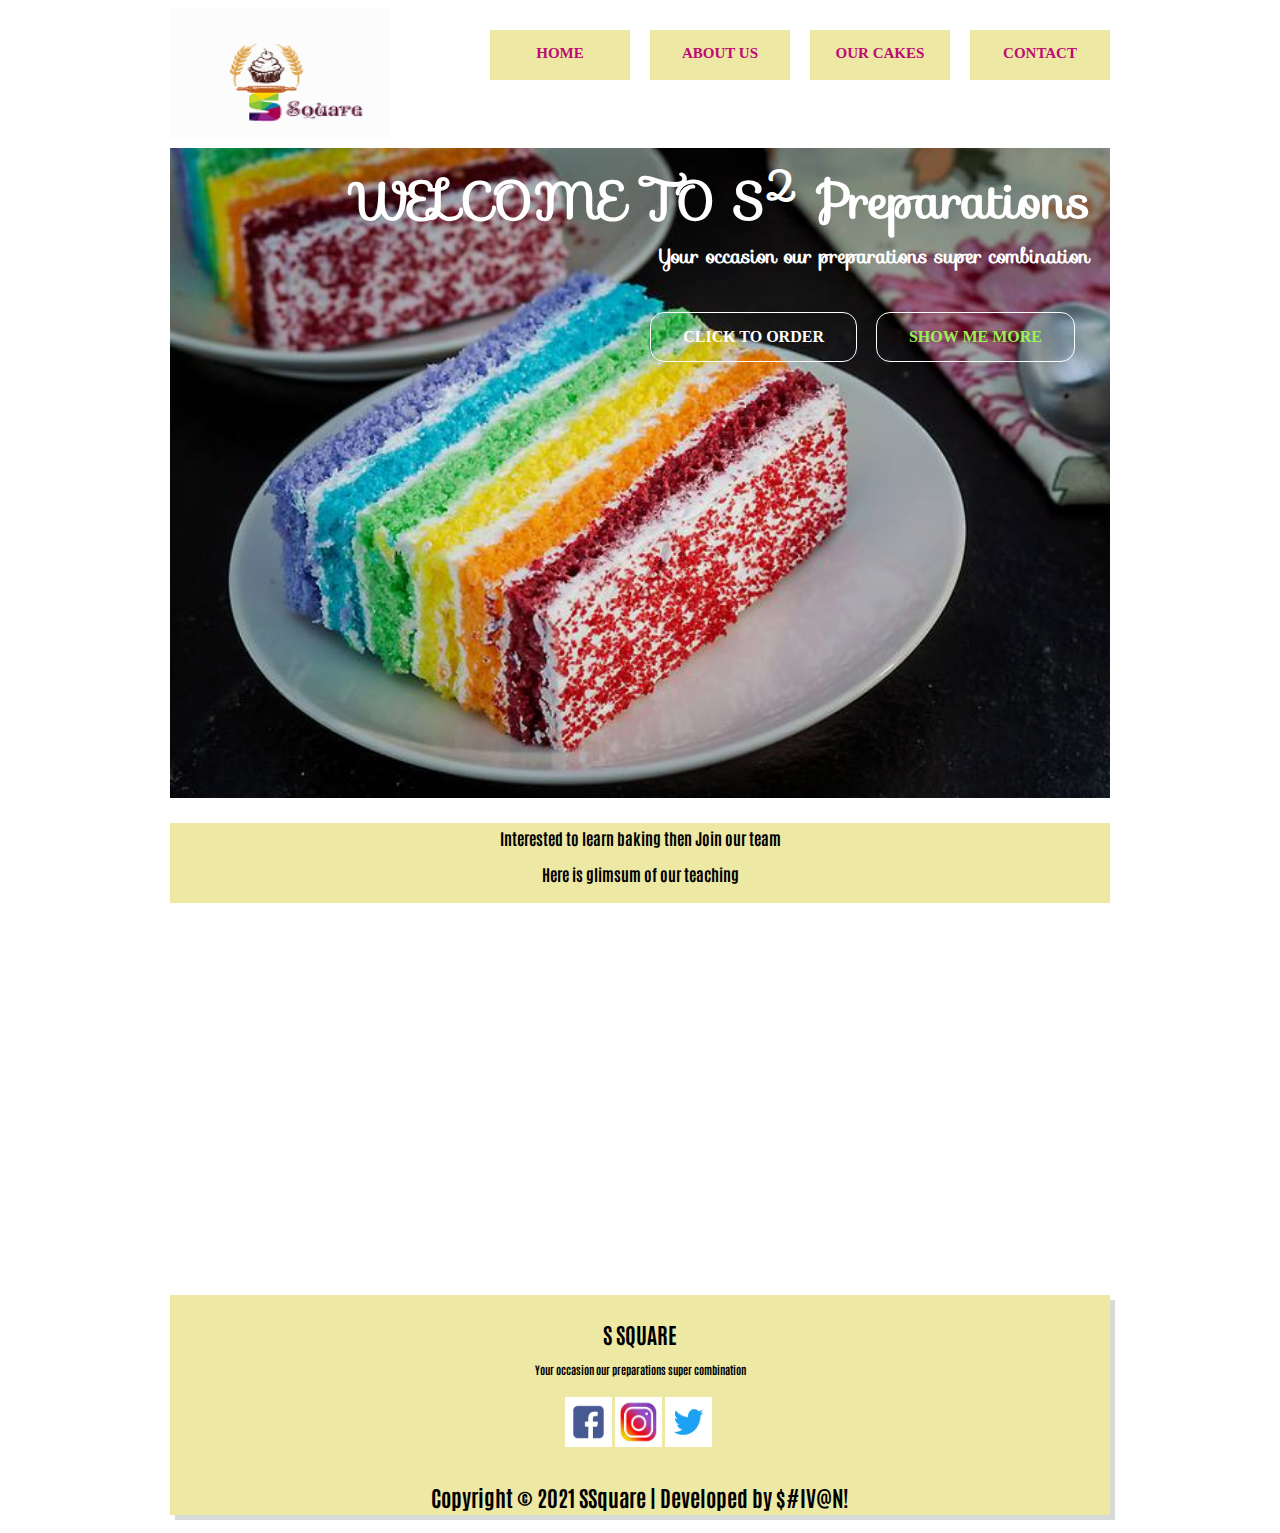
<file: index.html>
<html>
        <head>
		        <title>Responsive layout Property</title>
				<link href="asset/css/Style.css" rel="stylesheet">
				<link href="asset/css/960.css" rel="stylesheet">
				 <link rel="preconnect" href="https://fonts.gstatic.com">
				 <link rel="preconnect" href="https://fonts.gstatic.com">
				<link rel="preconnect" href="https://fonts.gstatic.com">

<link href='https://fonts.googleapis.com/css?family=UnifrakturCook:700' rel='stylesheet'>		
<link href='https://fonts.googleapis.com/css?family=Marck Script' rel='stylesheet'>
<link rel="preconnect" href="https://fonts.gstatic.com">
<link href="https://fonts.googleapis.com/css2?family=Lobster&display=swap" rel="stylesheet">
<link rel="preconnect" href="https://fonts.gstatic.com">
<link href="https://fonts.googleapis.com/css2?family=Antonio:wght@100&display=swap" rel="stylesheet">
<link
    rel="stylesheet"
    href="https://cdnjs.cloudflare.com/ajax/libs/animate.css/4.1.1/animate.min.css"
  />
  <link rel="stylesheet" href="https://fonts.googleapis.com/css?family=Sofia">
		</head>
		<body>
			
			<div class="container_12 box">
				<!----Header STart----->
				
					<!--logo part start -->
					
						<!--grid=3 means size=3columns-->
							<div class="grid_4 logo">
								<img src="asset/img/s2.png" alt="Logo" width="220px" height="130px">
							</div>
							<div class="grid_2 menu" >
								<a href="index.html">HOME</a>
							</div>
							<div class="grid_2 menu">
								<a href="about.html">ABOUT US</a>
							</div>
							<div class="grid_2 menu">
								<a href="cake.html">OUR CAKES</a>
							</div>
							<div class="grid_2 menu">
								<a href="contact.html" target="_parent">CONTACT</a>
							</div>
					<!--logo part end-->
					
					
							<div class="clear">
							
							</div>
					<!--Menu start-->
					<!--Menu start-->
					<!--		<div class="grid_3 menu" >
								<a href="index.html">OHOME</a>
							</div>
							<div class="grid_3 menu">
								<a href="index.html">ABOUT US</a>
							</div>
							<div class="grid_3 menu">
								<a href="index.html">OUR PROJECT</a>
							</div>
							<div class="grid_3 menu">
								<a href="contact.html" target="_parent">CONTACT</a>
							</div>
					<!--Menu end-->
						
							<div class="clear">
							
							</div>
							
					<!--Banner start-->	
					
					
				<div class="grid_12 banner">
						<H1>WELCOME TO <span class="animation">S<sup>2</sup> Preparations</span><br></H1>
                        <p id="tagline">Your occasion our preparations super combination</p>
                        <br> <br> <br>
						
						
						<a href="#JoinTeamHeader" class="btn btn-full">Click to order</a>
						<a href="#JoinTeamHeader" class="btn btn-nav">Show me more</a>
                </div>		
					<!--Banner end-->		
				
				<div class="clear"> </div>
							
				
				<div class="grid_12 JoinTeamHeader" id="JoinTeamHeader">
								
								Interested to learn baking then Join our team
								<p id="tagline">Here is glimsum of our teaching</p>
							</div>	
							
				<div class="container_12 Video_Header">
						<div class="grid_6 videoEmbed">
							<iframe width="464" height="372" src="https://www.youtube.com/embed/k3QmXcqND6g" title="YouTube video player" frameborder="0" allow="accelerometer; autoplay; clipboard-write; encrypted-media; gyroscope; picture-in-picture" allowfullscreen></iframe>
						</div>	

						<div class="grid_6 videoEmbed2">
							<iframe width="464" height="372" src="https://www.youtube.com/embed/8-5yLt1gqIo" title="YouTube video player" frameborder="0" allow="accelerometer; autoplay; clipboard-write; encrypted-media; gyroscope; picture-in-picture" allowfullscreen></iframe>
						</div>								
                </div>				
				
				<!----Header end----->
			<!-----Footer start---->
			<div class="grid_12 footer">
					<H1>S SQUARE</h1>
					<p>Your occasion our preparations super combination</p>
					<div class="SocialMedia">
						<li> <a href="https://facebook.com/LOGIN" target="New"><img src="asset/img/fb.png" alt="facebook" width="50px" height="50px"></a></li>
						<li> <a href="https://instagram.com/" target="New"><img src="asset/img/insta.jpg" alt="facebook" width="50px" height="50px"></a></li>
						<li> <a href="https://twitter.com/LOGIN" target="New"><img src="asset/img/twitter.png" alt="facebook" width="50px" height="50px"></a></li>
						
					</div>
                     <H1>Copyright © 2021 SSquare | Developed by $#IV@N!</H1>
				
            </div>					
				
			</div>
			
			
		</body>
</html>
</file>
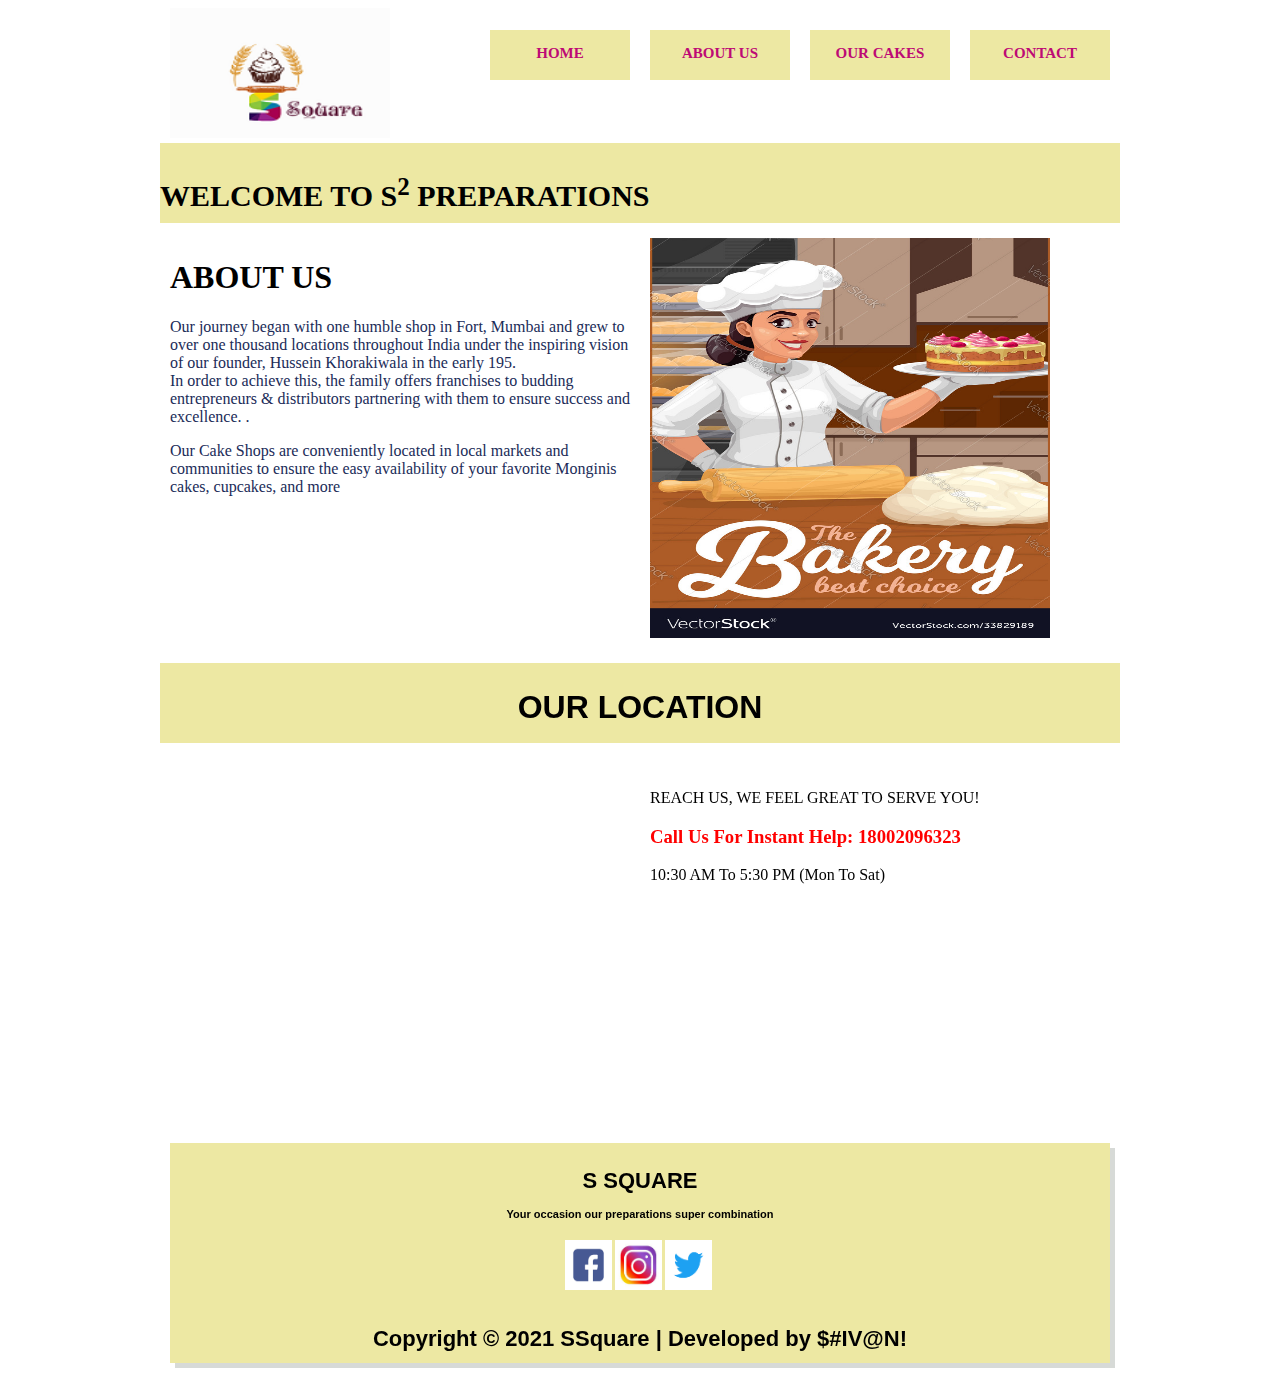
<file: about.html>
<html>
        <head>
		        <title>Responsive layout Property</title>
				<link href="asset/css/Style.css" rel="stylesheet">
				<link href="asset/css/960.css" rel="stylesheet">
				 <link rel="preconnect" href="https://fonts.gstatic.com">
				 <link rel="preconnect" href="https://fonts.gstatic.com">
				<link rel="preconnect" href="https://fonts.gstatic.com">

<link href='https://fonts.googleapis.com/css?family=UnifrakturCook:700' rel='stylesheet'>		
<link href='https://fonts.googleapis.com/css?family=Marck Script' rel='stylesheet'>
		</head>
		<body>
			
			<div class="container_12 box">
				<!----Header STart----->
				
					<!--logo part start -->
					
						<!--grid=3 means size=3columns-->
							<div class="grid_4 logo">
								<img src="asset/img/s2.png" alt="Logo" width="220px" height="130px">
							</div>
							<div class="grid_2 menu" >
								<a href="index.html">HOME</a>
							</div>
							<div class="grid_2 menu">
								<a href="about.html">ABOUT US</a>
							</div>
							<div class="grid_2 menu">
								<a href="cake.html">OUR CAKES</a>
							</div>
							<div class="grid_2 menu">
								<a href="contact.html" target="_parent">CONTACT</a>
							</div>
					<!--logo part end-->
					
							
					
					
					<div class="clear"></div>
					<!--Middle part staart-->
					<div class="container_12 abtBanner">
								<H1 class="animationAbt" >WELCOME TO S<sup>2</sup> PREPARATIONS</span><br></H1>
                        
					</div>	
					<!--Middle part staart-->
					
						<!--Middle part staart-->
					<div class="container_12 contactHeader">
					
							<div class="grid_6">
								<h1>ABOUT US</h1>
								<p style="color:#202B58">Our journey began with one humble shop in Fort, Mumbai and grew to over one thousand locations throughout India under the inspiring vision of our founder, Hussein Khorakiwala in the early 195.
								 <br>
In order to achieve this, the family offers franchises to budding entrepreneurs & distributors partnering with them to ensure success and excellence. .
</p>								
								<p style="color:#202B58">
								Our Cake Shops are conveniently located in local markets and communities to ensure the easy availability of your favorite Monginis cakes, cupcakes, and more
								</p>
							</div>
						
						
						<div class="grid_6 zoom">
			<!-- should scale up when page coming toward it -->
						<img src="asset/img/about.jpg" width="400px" height="400px">
	
						</div>
					</div>
						<!--Middle part end-->
						
						
						
				<div class="clear"></div>
				<div class="container_12 JoinTeamHeader" >
								<H1 >OUR LOCATION</H1>
                        
				</div>	
				<div class="container_12" >
					<div class="grid_6 map">
						<iframe src="https://www.google.com/maps/embed?pb=!1m16!1m12!1m3!1d60303.095671559626!2d72.87641250984775!3d19.153951213852537!2m3!1f0!2f0!3f0!3m2!1i1024!2i768!4f13.1!2m1!1sitvedant!5e0!3m2!1sen!2sin!4v1615004845088!5m2!1sen!2sin" width="450" height="350" style="border:0;" allowfullscreen="" loading="lazy"></iframe>
					</div>	
					<div class="grid_6 map">
						<p>
						REACH US, WE FEEL GREAT TO SERVE YOU!<p>
						<h3 style="color:red">Call Us For Instant Help: 18002096323</h3>
						10:30 AM To 5:30 PM (Mon To Sat)
					</div>	
				</div>	
				
				<div class="clear"></div>
				
			<!-----Footer start---->
			<div class="grid_12 footer">
					<H1>S SQUARE</h1>
					<p>Your occasion our preparations super combination</p>
					<div class="SocialMedia">
						<li> <a href="https://facebook.com/LOGIN" target="New"><img src="asset/img/fb.png" alt="facebook" width="50px" height="50px"></a></li>
						<li> <a href="https://instagram.com/" target="New"><img src="asset/img/insta.jpg" alt="facebook" width="50px" height="50px"></a></li>
						<li> <a href="https://twitter.com/LOGIN" target="New"><img src="asset/img/twitter.png" alt="facebook" width="50px" height="50px"></a></li>
						
					</div>
                     <H1>Copyright © 2021 SSquare | Developed by $#IV@N!</H1>
				
            </div>					
								
				
			
				
			</div>
			
			
		</body>
</html>
</file>
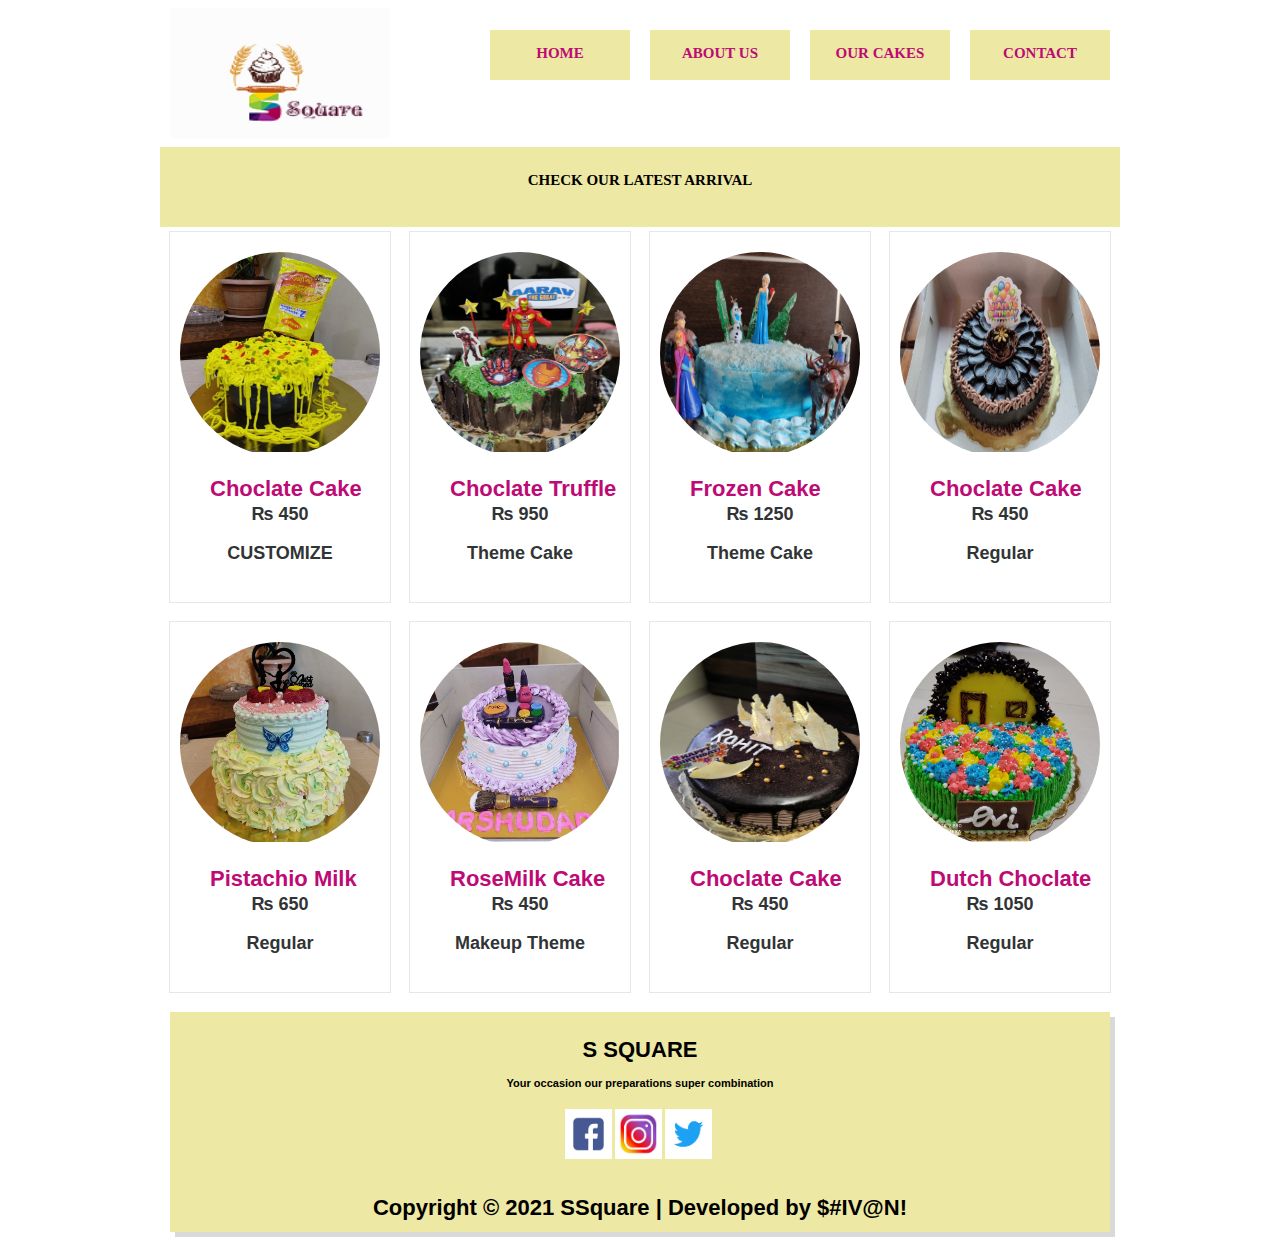
<file: cake.html>
<!DOCTYPE html>
<html>
        <head>
		        <title>Responsive layout Property</title>
				<link href="asset/css/Style.css" rel="stylesheet">
				<link href="asset/css/960.css" rel="stylesheet">
				 <link rel="preconnect" href="https://fonts.gstatic.com">
				 <link rel="preconnect" href="https://fonts.gstatic.com">
				<link rel="preconnect" href="https://fonts.gstatic.com">

<link href='https://fonts.googleapis.com/css?family=UnifrakturCook:700' rel='stylesheet'>		
<link href='https://fonts.googleapis.com/css?family=Marck Script' rel='stylesheet'>
		</head>
		<body>
			
			<div class="container_12 box">
				<!----Header STart----->
				
					<!--logo part start -->
					
						<!--grid=3 means size=3columns-->
							<div class="grid_4 logo">
								<img src="asset/img/s2.png" alt="Logo" width="220px" height="130px">
							</div>
							<div class="grid_2 menu" >
								<a href="index.html">HOME</a>
							</div>
							<div class="grid_2 menu">
								<a href="about.html">ABOUT US</a>
							</div>
							<div class="grid_2 menu">
								<a href="cake.html">OUR CAKES</a>
							</div>
							<div class="grid_2 menu">
								<a href="contact.html" target="_parent">CONTACT</a>
							</div>
					<!--logo part end-->
					
							
					
					
					<div class="clear"></div>
					<!--Middle part staart-->
					<div class="container_12 abtBanner">
								 <p align="center">CHECK OUR LATEST ARRIVAL</p>
								
					</div>	
					
					

				<div class="clear"></div>
				
				<div class="container_12 ">
					
						<div class="grid_3">
							<div class="box1">
								<div class="cake">
									<img src="asset/img/cake/maggi.jpg" width="200px" height="200px">
								</div>	
								<div class="cakeTitle">
									<h2>Choclate Cake</h2>
									<p>&#x20a8; 450</p>
									<p>CUSTOMIZE </p>
								</div>
							</div>	
								
						</div>	
						
						<div class="grid_3">
							<div class="box1">
								<div class="cake">
									<img src="asset/img/cake/batman.jpg" width="200px" height="200px">
								</div>	
								<div class="cakeTitle">
									<h2>Choclate Truffle</h2>
									<p>&#x20a8; 950</p>
									<p>Theme Cake</p>
								</div>
							</div>	
						</div>
						
						<div class="grid_3">
							<div class="box1">
								<div class="cake">
									<img src="asset/img/cake/frozen.jpg" width="200px" height="200px">
								</div>	
								<div class="cakeTitle">
									<h2>Frozen Cake</h2>
									<p>&#x20a8; 1250</p>
									<p>Theme Cake</p>
								</div>
							</div>		
						</div>
						
						<div class="grid_3">
							<div class="box1">
								<div class="cake">
									<img src="asset/img/cake/choc.jpg" width="200px" height="200px">
								</div>	
								<div class="cakeTitle">
									<h2>Choclate Cake</h2>
									<p>&#x20a8; 450</p>
									<p>Regular </p>
								</div>
							</div>	
						</div>
				
				
				</div>	
				
				<div class="clear"></div>
				
				<div class="container_12 cakeMenu2 ">
					
						<div class="grid_3">
							<div class="box1">
								<div class="cake">
									<img src="asset/img/cake/enganement.jpg" width="200px" height="200px">
								</div>	
								<div class="cakeTitle">
									<h2>Pistachio Milk</h2>
									<p>&#x20a8; 650</p>
									<p>Regular </p>
								</div>
							</div>	
								
						</div>	
						
						<div class="grid_3">
							<div class="box1">
								<div class="cake">
									<img src="asset/img/cake/cak2.jpg" width="200px" height="200px">
								</div>	
								<div class="cakeTitle">
									<h2>RoseMilk Cake</h2>
									<p>&#x20a8; 450</p>
									<p>Makeup Theme </p>
								</div>
							</div>	
						</div>
						
						<div class="grid_3">
							<div class="box1">
								<div class="cake">
									<img src="asset/img/cake/chocklate.jpg" width="200px" height="200px">
								</div>	
								<div class="cakeTitle">
									<h2>Choclate Cake</h2>
									<p>&#x20a8; 450</p>
									<p>Regular</p>
								</div>
							</div>		
						</div>
						
						<div class="grid_3">
							<div class="box1">
								<div class="cake">
									<img src="asset/img/cake/ovi.jpg" width="200px" height="200px">
								</div>	
								<div class="cakeTitle">
									<h2>Dutch Choclate</h2>
									<p>&#x20a8; 1050</p>
									<p>Regular </p>
								</div>
							</div>	
						</div>
				
				
				</div>	
				
				
				<div class="clear"></div>
			<!-----Footer start---->
			<div class="grid_12 footer">
					<H1>S SQUARE</h1>
					<p>Your occasion our preparations super combination</p>
					<div class="SocialMedia">
						<li> <a href="https://facebook.com/LOGIN" target="New"><img src="asset/img/fb.png" alt="facebook" width="50px" height="50px"></a></li>
						<li> <a href="https://instagram.com/" target="New"><img src="asset/img/insta.jpg" alt="facebook" width="50px" height="50px"></a></li>
						<li> <a href="https://twitter.com/LOGIN" target="New"><img src="asset/img/twitter.png" alt="facebook" width="50px" height="50px"></a></li>
						
					</div>
                     <H1>Copyright © 2021 SSquare | Developed by $#IV@N!</H1>
				
            </div>					
								
				
			
				
			</div>
			
			
		</body>
</html>
</file>
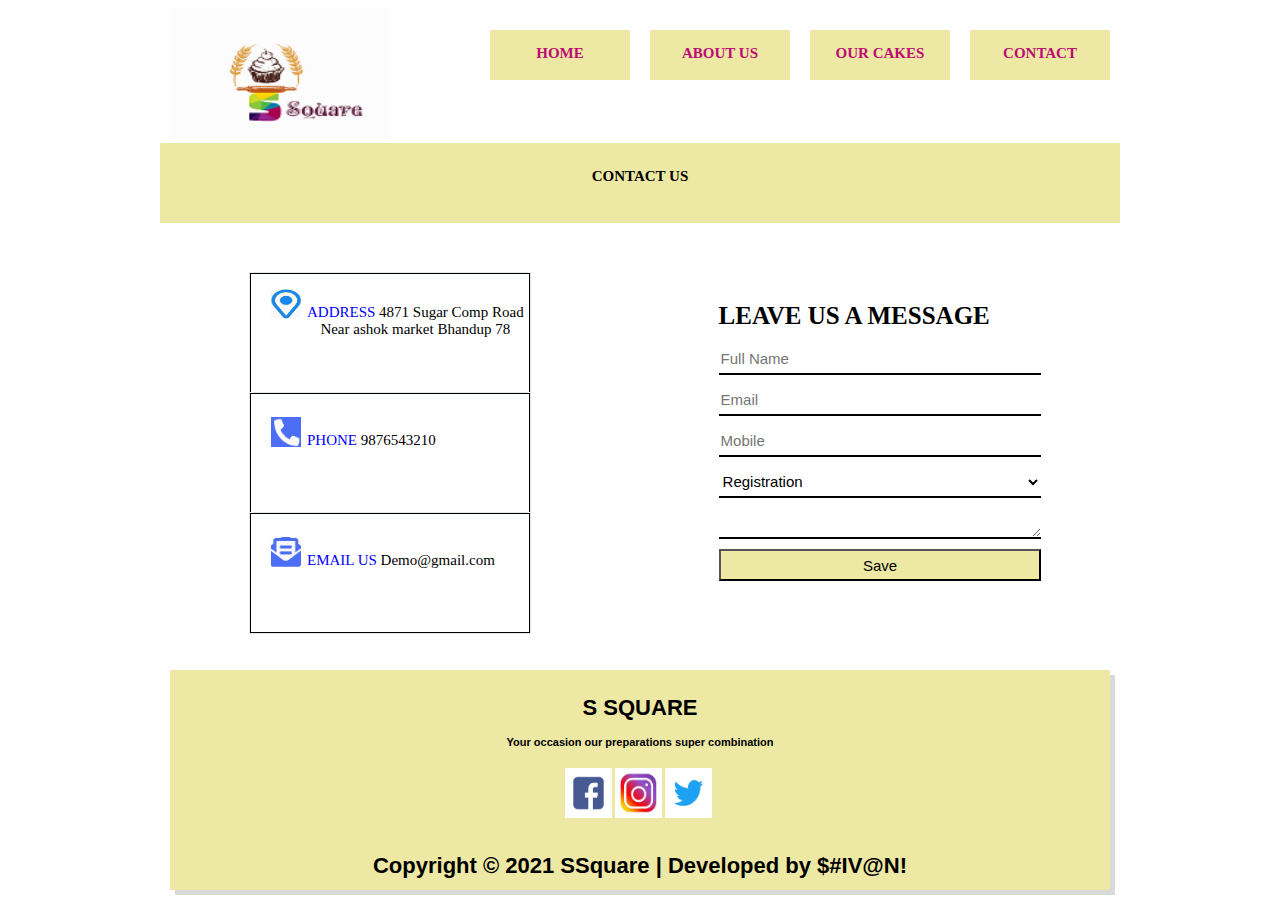
<file: contact.html>
<html>
        <head>
		        <title>Responsive layout Property</title>
				<link href="asset/css/Style.css" rel="stylesheet">
				<link href="asset/css/960.css" rel="stylesheet">
				 <link rel="preconnect" href="https://fonts.gstatic.com">
				 <link rel="preconnect" href="https://fonts.gstatic.com">
				<link rel="preconnect" href="https://fonts.gstatic.com">

<link href='https://fonts.googleapis.com/css?family=UnifrakturCook:700' rel='stylesheet'>		
<link href='https://fonts.googleapis.com/css?family=Marck Script' rel='stylesheet'>
		</head>
		<body>
			
			<div class="container_12 box">
				<!----Header STart----->
				
					<!--logo part start -->
					
						<!--grid=3 means size=3columns-->
							<div class="grid_4 logo">
								<img src="asset/img/s2.png" alt="Logo" width="220px" height="130px">
							</div>
							<div class="grid_2 menu" >
								<a href="index.html">HOME</a>
							</div>
							<div class="grid_2 menu">
								<a href="about.html">ABOUT US</a>
							</div>
							<div class="grid_2 menu">
								<a href="cake.html">OUR CAKES</a>
							</div>
							<div class="grid_2 menu">
								<a href="contact.html" target="_parent">CONTACT</a>
							</div>
					<!--logo part end-->
					
							
					
					
					<div class="clear"></div>
					
					<!---contact banner-->
							<div class="container_12 abtBanner ">
							<p align="center">CONTACT US</p>
								<br>
								
							</div>	
							
					<!---contact end-->				
					<div class="clear"></div>
					<!--Banner start-->	
					<div class="container_12 contactHeader">
					
						<div class="grid_6 contact" >
							<div class="address">
								<div class="addImg">
									<img src="asset/img/backg/map.png"  height="30px" width="30px">&nbsp;&nbsp;
									<p><Span style="color:blue">ADDRESS </span>4871 Sugar Comp Road<Br> Near ashok market Bhandup 78</p>
								</div>
								
							
							</div>
							
							<div class="address">
								<div class="addImg">
									<img src="asset/img/backg/call1.png"  height="30px" width="30px">&nbsp;&nbsp;
									<p><Span style="color:blue">PHONE </span>9876543210</p>
								</div>
							
							</div>
							
							<div class="address">
								<div class="addImg">
									<img src="asset/img/backg/mail.png"  height="30px" width="30px">&nbsp;&nbsp;
									<p><Span style="color:blue">EMAIL US </span>Demo@gmail.com</p>
								</div>
							
							</div>
							
							
						</div>	
						
						
						<!---form--->
						<div class="grid_6 forme">
							<div class="formBorder">
							<form>
									<h2 id="formsection">LEAVE US A MESSAGE</h2>
									
									<div class="inputTextBox">
										<input type="text" id="n" name="sname" placeholder="Full Name" required><br>
									</div>
									<div class="inputTextBox">
										<input type="email" name="uname" placeholder="Email"  required><br>
									</div>
									<div class="inputTextBox">
										<input type="number" name="mobile" placeholder="Mobile"  required><br>
									</div>
									<div class="inputTextBox">
										<select name="reason">
											<option value="fy" >Registration</option>
											<option value="sy" >Complain</option>
											<option value="ty" >Suggestion</option>
											<option value="ty" >General Question</option>
											<option value="ty" >Other</option>
										</select>	<br>
									</div>
									<div class="inputTextBox">
										<textarea type="text" name="msg" cols="10" rows="5"></textarea>  <br>
									</div>
									<div class="inputBtn">
										<input type="submit" name="send" value="Save">
									</div>
									
							</form>
							</div>
						</div>	
	
					</div>	
						<!---form--->
					<!--Banner end-->		
				
				<div class="clear"></div>
				<!--location--->
				
				
				<div class="clear"></div>				
				
			<!-----Footer start---->
			<div class="grid_12 footer">
					<H1>S SQUARE</h1>
					<p>Your occasion our preparations super combination</p>
					<div class="SocialMedia">
						<li> <a href="https://facebook.com/LOGIN" target="New"><img src="asset/img/fb.png" alt="facebook" width="50px" height="50px"></a></li>
						<li> <a href="https://instagram.com/" target="New"><img src="asset/img/insta.jpg" alt="facebook" width="50px" height="50px"></a></li>
						<li> <a href="https://twitter.com/LOGIN" target="New"><img src="asset/img/twitter.png" alt="facebook" width="50px" height="50px"></a></li>
						
					</div>
                     <H1>Copyright © 2021 SSquare | Developed by $#IV@N!</H1>
				
            </div>	
			
				
			</div>
			
			
		</body>
</html>
</file>
<file: asset/css/Style.css>
*
{
	box-sizing:border-box;
	
}

.logo
{
	
}
.cname
{
	/*border-style:solid;*/
	height:130px;
	
	text-align:right;
	padding-top:30px;
	font-size:60px;
	
	font-family:Marck Script;
	
}

.menu
{
	background-color:#d9cf3b78;/*#d9cf3bcc;/*#8e031d17;/*f19c282e;/*#f7dce1a6;/*#f19c282e;/*#f7dce1;*/
	height:50px;
	margin-top:3px;
	text-align:center;
	padding-top:15px;
	margin-top:22px;
	
	
	
}
.menu a
{
	text-decoration:none;
	color:#bd0a75;
	font-size:15px;
	display:block;
	font-weight:bold;
	border-color:#e0186a;
}


.a:hover
{	background-color:red;
	transform:rotateY(180deg);

}


.menu a:hover
{
border-color:red;
box-sizing:border-box;

}

.banner
{
	height:650px;
	background-image:linear-gradient(rgba(0,0,0,0.0),rgba(0,0,0,0.1)),url("../img/backg/40.jpg");
	/*background-image:url("../img/backg/40.jpg");*/
	background-repeat:no-repeat;
	background-size:cover;
	text-align:right;
	/*font-size:50px;*/
	font-weight:bolder;
	padding-top:5px;
	padding-right:20px;
	color:white;
	margin-top:10px;
	/*font-family:Marck Script;/*UnifrakturCook;*/
	animation-name:myanimb;
    animation-duration:5s;
	animation-iteration-count:infinite;
	font-family:UnifrakturCook;
	
}


@keyframes myanimdb
{
	from{background-image:url("../img/backg/40.jpg");}
	to{background-image:url("../img/backg/34.jpg");} /*left right define position*/
	
}


.banner h1{
    color: #fff;
    font-size:50px;
   padding-top:0px;
    margin-top:0px;
display:inline;
	font-family:"Sofia", sans-serif;
	/*font-family:"Lobster",cursive;*/
	animation-name:myanim;
	transition-property:background-image;
	transition-duration:2s;
transition-delay:1s;
}


.banner p{
		display:inline;
		font-size:20px;
font-family:"Sofia", sans-serif;
padding-top:0px;
    margin-top:0px;
	
	
}	

.banner:hover
{
	background-image:url("../img/backg/42.jpg");
	background-image:url("../img/backg/34.jpg");
	background-image:url("../img/backg/38.jpg");
	background-image:url("../img/backg/42.jpg");
}


	
.section_banner
{
	height:50px;
	text-align:Center;
	font-size:20px;
	font-weight:bold;
	background-color:#f7dce1;
	padding-top:10px;
	color:white;
	margin-top:5px;
	box-shadow:5px 5px rgb(215,218,215);
	margin-bottom:10px;
	
}
.ab_content
{
	text-align:justify;
	
}

.project h2
{
	text-align:center;
	color:Green;
}

.project p
{
	text-align:justify;
	
}
.add h2,h4
{
	font-size:20px;
	text-align:left;
	font-weight:bold;
	display:block;
	
}

.footer
{
	height:100px;
	text-align:Center;
	font-size:20px;
	font-weight:bold;
	background-color:#d9cf3b78;/*#6f962c;*/
	padding-top:10px;
	color:white;
	margin-top:5px;
	box-shadow:5px 5px rgb(215,218,215);
	margin-bottom:10px;
	font-family:'Antonio', sans-serif;
	
}
.contactHeader
{
	background:white;
	
	height:400px;
	/*background-image:url("../img/backg/9.jpg");*/
	
	background-repeat:no-repeat;
	background-size:cover;
	padding-top:10px;
	border-color:Red;
	
}


.contact
{
	border-color:Red;
	margin-top:Auto;
	padding-left:80px;
	padding-top:35px;
	
	
}

.contact .address
{
	border:solid 1px;
	height:120px;
	padding-top:30px;
	padding-left:20px;
	width:280px;
	transition-property:Width;
	transition-duration:5s;
	padding-bottom:55px;
	font-size:18px;
	background-color:#fff;
	box-shadow:0 0 0 1px #E2E9ED;
	justify-content: center;
	align-items:center;
	display:Flex;
}




.address:hover
{
	width:400px;
	
	box-shadow:0 8px 50px rgba(0,0,0,0.2);
	transform:scale(1.00);
	justify-content: center;
	align-items:center;
	
}
.addImg
{
	width:400px;
	display: flex;
    
	
	
	font-size:12px;
	
}
.addImg p
{
	
    justify-content: center;
    align-items: center;
	text-align: center;
	font-size:15px;
	
}

.address .addheader
{
	text-color:blue;
}


 .forme
{
	
	
	
	padding-top:35px;
	padding-left:30px;
	padding-bottom:35px;
	
	width:40%;
	float:left;
	
}
.formBorder
{
	
	width:400px;

	padding:2%;
	background-color:white;
}

h2
{
	margin-bottom:10px;
	background-color:white;
	border-color:red;
	width:100%;
	height:8%;
	font-size:25px;
	border:none;
	padding-left:30px;
	
}
.inputTextBox, .inputBtn
{
	padding-left:30px;
	padding-right:30px;
	
}
.inputBtn input
{
	margin-bottom:10px;
	background-color:white;
	border-color:black;
	width:100%;
	height:8%;
	font-size:15px;
	background-color:#d9cf3b78;
	
	
	
}
.inputTextBox input ,select,textarea
{
	margin-bottom:10px;
	background-color:white;
	border-color:red;
	width:100%;
	height:8%;
	font-size:15px;
	border:none;
	border-bottom:2px solid;
	
	
}
.contactBanner
{
	background-color:#d9cf3b78;/* #8e031d17;*/
	color: #bd0a75;
	height:100px;
	padding-top:10px;
	text-align:Center;
	font-size:15px;
	font-weight:bold;
	margin-top:5px;
	margin-bottom:5px;
	
	
}


.animation
{
    animation-name:myanim;
    animation-duration:2s;
	animation-iteration-count:infinite;
	transform:rotate(40deg);
}
@keyframes myanim
{
	from{color:red;left:0px;top:0px;}
	to{color:yellow;left:700px;top:0px;} /*left right define position*/
	transform:rotate(40deg);
	
}


.footer
{
	background-color:#d9cf3b78;/*#d9cf3bcc;/* #8e031d17;*/
	color:black;
	font-size:11px;
	text-align:center;
	height:220px;
	margin-top:20px;
	
}

.SocialMedia
{
    display: flex;
    justify-content: center;
    align-items: center;
	width:50px;
	height:50px;
	list-style:none;
	margin:auto;
	padding-bottom:45px;
	padding-top:35px;
}

.SocialMedia img
{
	padding-right:3px;
	align-items: center;
}

.abtBanner
{
	
	color: black;
	height:80px;
	padding-top:10px;
	text-align:left;
	font-size:15px;
	font-weight:bold;
	margin-top:5px;
	margin-bottom:5px;
	background-color:#d9cf3b78;/*#d9cf3b78;/*#d9cf3bcc; /*#8e031d17;*/
	
}

.animationAbt
{
    animation-name:myanimAbt;
    animation-duration:4s;
	animation-iteration-count:infinite;
	position: relative;
	 animation-delay:2s;
}
@keyframes myanimAbt
{
	from{color:RED;left:0px;top:0px;}
	to{color:purple;left:250px;top:0px;} /*left right define position*/
	transform:rotate(40deg);
	
}
.btn
{
    display: inline-block;
    padding: 10px 30px;
   
    font-weight: lighter;
    text-decoration: none;
    text-transform: uppercase;
    border-radius: 200px;
    transition: background-color 0.2s ,border 0.2s, color 0.2;
	font-family:initial;
	font-weight:bolder;
}

.btn-full
{
    background-color: transparent;
   color: #fff;
    margin-right: 15px;
    border: 1px solid #fff;;/*bf55ec;*/
    border-radius: 14px;
    padding: 15px 32px;
   
}
.btn-full:hover
{
   background-color:#bf55ec;
}
.btn-nav
{
    background-color: transparent;
	 color:#99f156;/* #bf55ec;*/
    
    margin-right: 15px;
    border: 1px solid #fff;
    border-radius: 14px;
    padding: 15px 32px;
}
.btn-nav:hover
{
    
	 background-color:#9cffd870;/* #fff;*/
}

.Video_Header
{
	height:450px;
	
	color:black;
	margin-top:20px;
	
	
	
}
.Video_Header iframe
{
	padding-top:15px;
}

.Video_Header .videoEmbed2
{
	align-items:center;
}

.JoinTeamHeader
{
	height:80px;
	background-color:#d9cf3b78;/*#d9cf3bcc;/* #8e031d17;*/
	text-align:center;
	/*font-size:50px;*/
	font-weight:bolder;
	padding-top:5px;
	
	color:black;
	margin-top:25px;
	font-family:'Antonio', sans-serif;/*UnifrakturCook;*/
	
	
	
}

.map
{
	padding-top:30px;
}

.box1{
		background-color:#fff;
		box-shadow:0 0 0 1px #E2E9ED;
		padding:20px 10px;
		position:Relative;
		z-index:0;
		transition:0.2s all;
	
	
}

.box1:hover
{
	box-shadow:0 8px 50px rgba(0,0,0,0.2);
	transform:scale(1.05);
	
	
}


.cake
{
	border-radius:100%;
	margin:0 auto;
	overflow:hidden;
	margin:0 auto 20px;
}

.cakeTitle
{
	color:#313435;
	font-family:'Roboto',sans-serif;
	font-size:15px;
	font-weight:500px;
	margin:0;
	text-align:left;
	
}

.cakeMenu2
{
	margin-top:20px;
}
.cakeTitle h2{
	font-size:22px;
	display:inline;
	color:#bd0a75;
}

.cakeTitle p{
	font-size:18px;
	margin-top:2px;
	text-align:center;
	font-weight:bold;
}
</file>
<file: asset/css/960.css>
/*
  960 Grid System ~ Core CSS.
  Learn more ~ http://960.gs/

  Licensed under GPL and MIT.
*/

/*
  Forces backgrounds to span full width,
  even if there is horizontal scrolling.
  Increase this if your layout is wider.

  Note: IE6 works fine without this fix.
*/

body {
  min-width: 960px;
}

/* `Container
----------------------------------------------------------------------------------------------------*/

.container_12 {
  margin-left: auto;
  margin-right: auto;
  width: 960px;
}

/* `Grid >> Global
----------------------------------------------------------------------------------------------------*/

.grid_1,
.grid_2,
.grid_3,
.grid_4,
.grid_5,
.grid_6,
.grid_7,
.grid_8,
.grid_9,
.grid_10,
.grid_11,
.grid_12 {
  display: inline;
  float: left;
  margin-left: 10px;
  margin-right: 10px;
}

.push_1, .pull_1,
.push_2, .pull_2,
.push_3, .pull_3,
.push_4, .pull_4,
.push_5, .pull_5,
.push_6, .pull_6,
.push_7, .pull_7,
.push_8, .pull_8,
.push_9, .pull_9,
.push_10, .pull_10,
.push_11, .pull_11 {
  position: relative;
}

/* `Grid >> Children (Alpha ~ First, Omega ~ Last)
----------------------------------------------------------------------------------------------------*/

.alpha {
  margin-left: 0;
}

.omega {
  margin-right: 0;
}

/* `Grid >> 12 Columns
----------------------------------------------------------------------------------------------------*/

.container_12 .grid_1 {
  width: 60px;
}

.container_12 .grid_2 {
  width: 140px;
}

.container_12 .grid_3 {
  width: 220px;
}

.container_12 .grid_4 {
  width: 300px;
}

.container_12 .grid_5 {
  width: 380px;
}

.container_12 .grid_6 {
  width: 460px;
}

.container_12 .grid_7 {
  width: 540px;
}

.container_12 .grid_8 {
  width: 620px;
}

.container_12 .grid_9 {
  width: 700px;
}

.container_12 .grid_10 {
  width: 780px;
}

.container_12 .grid_11 {
  width: 860px;
}

.container_12 .grid_12 {
  width: 940px;
}

/* `Prefix Extra Space >> 12 Columns
----------------------------------------------------------------------------------------------------*/

.container_12 .prefix_1 {
  padding-left: 80px;
}

.container_12 .prefix_2 {
  padding-left: 160px;
}

.container_12 .prefix_3 {
  padding-left: 240px;
}

.container_12 .prefix_4 {
  padding-left: 320px;
}

.container_12 .prefix_5 {
  padding-left: 400px;
}

.container_12 .prefix_6 {
  padding-left: 480px;
}

.container_12 .prefix_7 {
  padding-left: 560px;
}

.container_12 .prefix_8 {
  padding-left: 640px;
}

.container_12 .prefix_9 {
  padding-left: 720px;
}

.container_12 .prefix_10 {
  padding-left: 800px;
}

.container_12 .prefix_11 {
  padding-left: 880px;
}

/* `Suffix Extra Space >> 12 Columns
----------------------------------------------------------------------------------------------------*/

.container_12 .suffix_1 {
  padding-right: 80px;
}

.container_12 .suffix_2 {
  padding-right: 160px;
}

.container_12 .suffix_3 {
  padding-right: 240px;
}

.container_12 .suffix_4 {
  padding-right: 320px;
}

.container_12 .suffix_5 {
  padding-right: 400px;
}

.container_12 .suffix_6 {
  padding-right: 480px;
}

.container_12 .suffix_7 {
  padding-right: 560px;
}

.container_12 .suffix_8 {
  padding-right: 640px;
}

.container_12 .suffix_9 {
  padding-right: 720px;
}

.container_12 .suffix_10 {
  padding-right: 800px;
}

.container_12 .suffix_11 {
  padding-right: 880px;
}

/* `Push Space >> 12 Columns
----------------------------------------------------------------------------------------------------*/

.container_12 .push_1 {
  left: 80px;
}

.container_12 .push_2 {
  left: 160px;
}

.container_12 .push_3 {
  left: 240px;
}

.container_12 .push_4 {
  left: 320px;
}

.container_12 .push_5 {
  left: 400px;
}

.container_12 .push_6 {
  left: 480px;
}

.container_12 .push_7 {
  left: 560px;
}

.container_12 .push_8 {
  left: 640px;
}

.container_12 .push_9 {
  left: 720px;
}

.container_12 .push_10 {
  left: 800px;
}

.container_12 .push_11 {
  left: 880px;
}

/* `Pull Space >> 12 Columns
----------------------------------------------------------------------------------------------------*/

.container_12 .pull_1 {
  left: -80px;
}

.container_12 .pull_2 {
  left: -160px;
}

.container_12 .pull_3 {
  left: -240px;
}

.container_12 .pull_4 {
  left: -320px;
}

.container_12 .pull_5 {
  left: -400px;
}

.container_12 .pull_6 {
  left: -480px;
}

.container_12 .pull_7 {
  left: -560px;
}

.container_12 .pull_8 {
  left: -640px;
}

.container_12 .pull_9 {
  left: -720px;
}

.container_12 .pull_10 {
  left: -800px;
}

.container_12 .pull_11 {
  left: -880px;
}

/* `Clear Floated Elements
----------------------------------------------------------------------------------------------------*/

/* http://sonspring.com/journal/clearing-floats */

.clear {
  clear: both;
  display: block;
  overflow: hidden;
  visibility: hidden;
  width: 0;
  height: 0;
}

/* http://www.yuiblog.com/blog/2010/09/27/clearfix-reloaded-overflowhidden-demystified */

.clearfix:before,
.clearfix:after,
.container_12:before,
.container_12:after {
  content: '.';
  display: block;
  overflow: hidden;
  visibility: hidden;
  font-size: 0;
  line-height: 0;
  width: 0;
  height: 0;
}

.clearfix:after,
.container_12:after {
  clear: both;
}

/*
  The following zoom:1 rule is specifically for IE6 + IE7.
  Move to separate stylesheet if invalid CSS is a problem.
*/

.clearfix,
.container_12 {
  zoom: 1;
}
</file>
